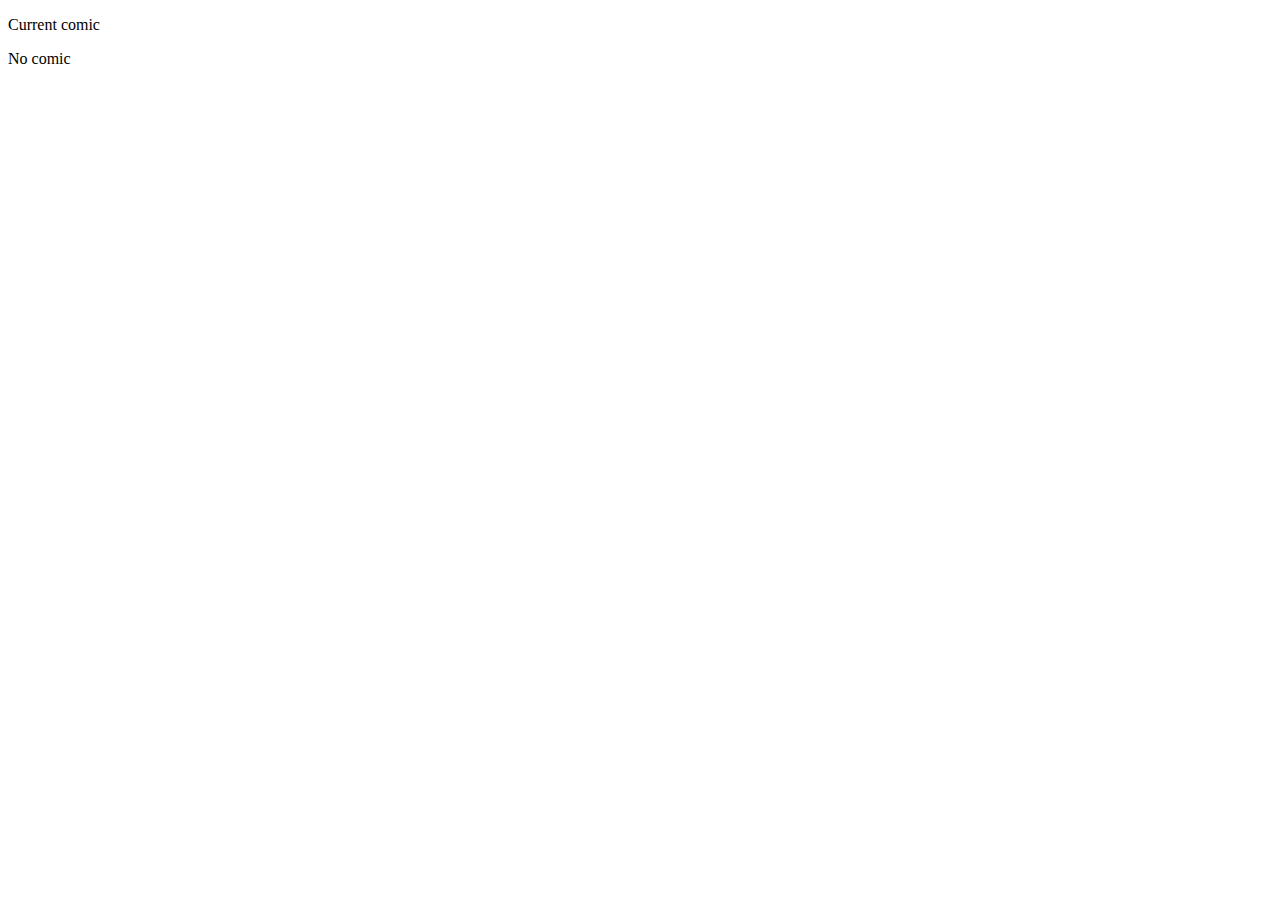
<file: Java_5.6/index.html>
<!DOCTYPE html>
<html>
<title>XKCD</title>

<body>

  <p>Current comic</p>
  <div id="comic">No comic</div>
</body>

<script>
  var myurl = "https://xkcd.vercel.app/?comic=latest";
  console.log(myurl);
  fetch(myurl, {mode: 'cors'})
    .then(function(response) {
      console.log(response);
      return response.json();
    }).then(function(json) {
      console.log("This is the json");
      console.log(json);
      const alt = document.createTextNode(json["alt"]);
      const container = document.getElementById("comic");
      container.textContent = "";
      container.appendChild(alt);
    });
    let everything = "<p>";
    everything += json["alt"];
    everything += "</p>" + '<img src="'+json["img"]+'"></img>"';
    document.getElementById("comic").innerHTML = everything;
</script>
</html>
</file>
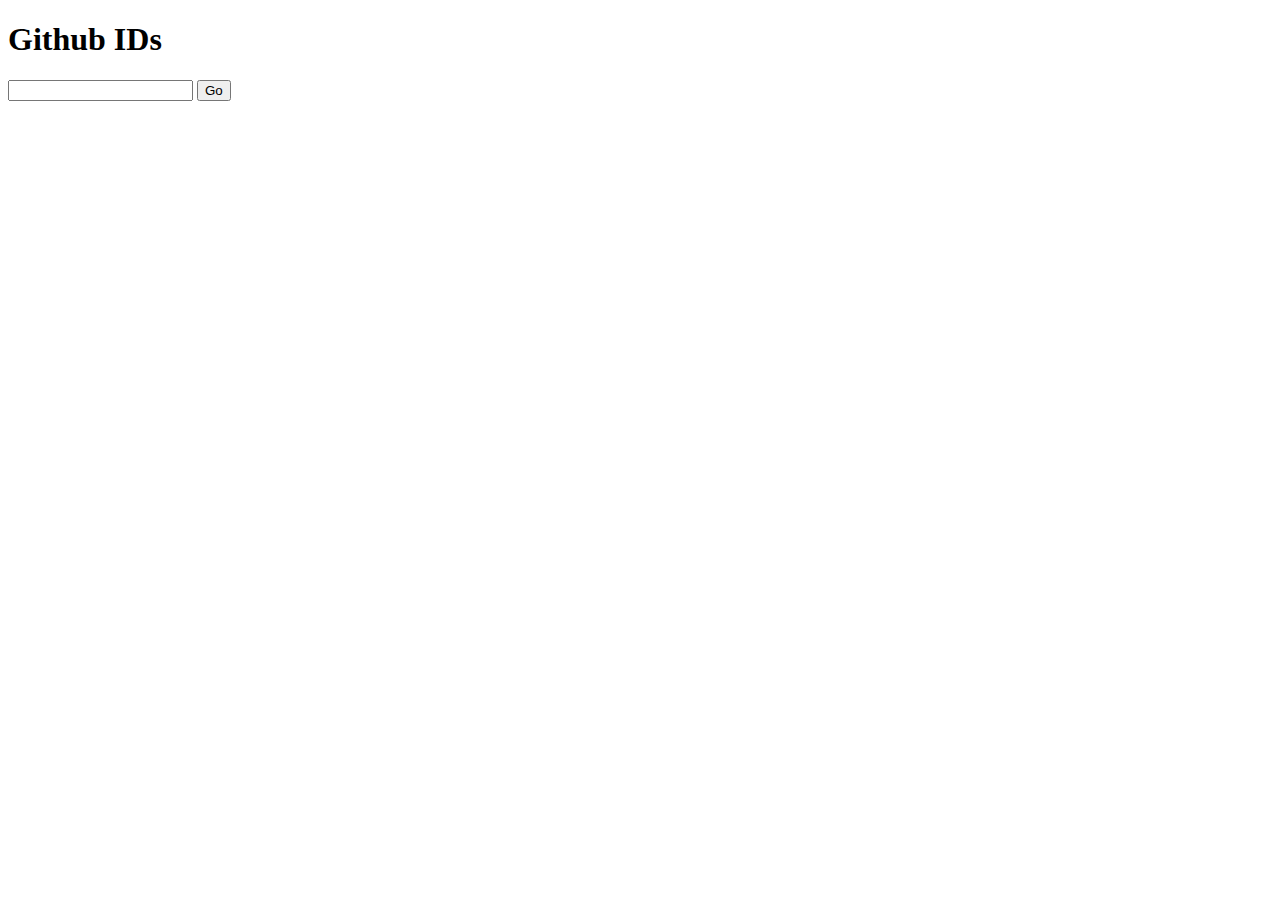
<file: Java_5.7/index.html>
<!DOCTYPE html>
<html>
<title>GIT Demo</title>

<body>
<h1>
Github IDs
</h1>
<form id="userform">
  <input id="user">
  <input type="submit" value="Go">
</form>
<div id="github">

</div>
</body>

<script>
document.getElementById("userform").addEventListener("submit", function(event) {
    event.preventDefault();
    const id = document.getElementById("user").value;
    console.log("id is",id);
    const fullURL = "https://api.github.com/users/" + id;
    console.log(fullURL);
    fetch(fullURL)
    .then(function(response) {
      return response.json();
    }).then(function(json) {
      console.log(json);
      const idResponse = json["id"];
      const strong = document.createElement("strong");
      strong.appendChild(document.createTextNode("ID=" + idResponse));
      
      const container = document.getElementById("github");
      container.textContent = "";
      container.appendChild(strong);
    });
  });
</script>
</html>
</file>
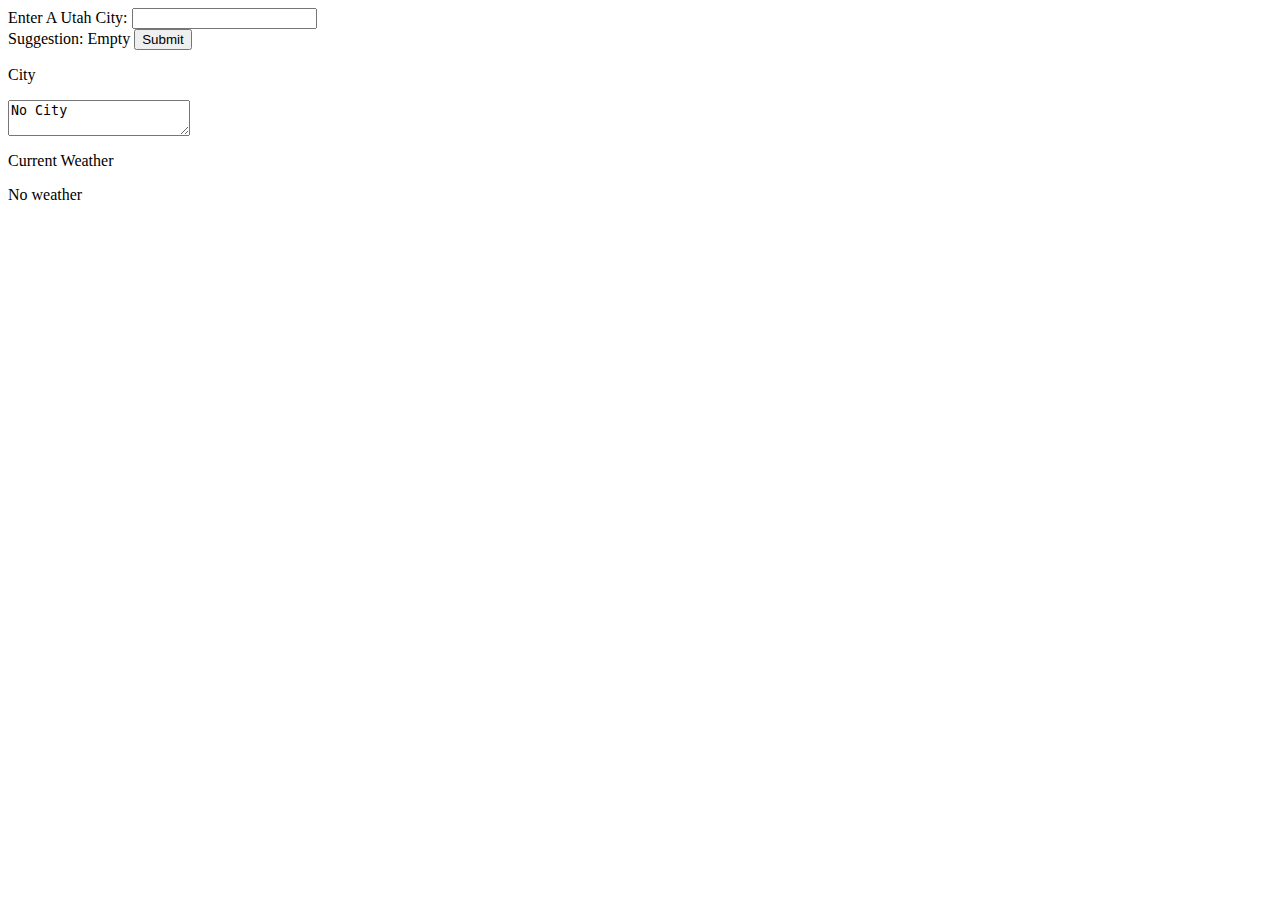
<file: JavaAPI/index.html>
<html>
    <head>
        <title>City Finder</title>
    </head>
    <body>
    <form>
        Enter A Utah City: <input type="text" id="cityField" value=""><br>
        Suggestion: <span id="txtHint">Empty</span>
        <input id="weatherButton" type="submit" value="Submit">
    </form>
    <p>City</p>
    <textarea id="displayCity">No City</textarea>
    <p>Current Weather</p>
    <div id="weather">No weather</div>
    
    
    <script>
    document.getElementById("cityField").addEventListener("keyup", function(event) {
        event.preventDefault();
        const url = "https://csonline.byu.edu/city?q="+
      document.getElementById("cityField").value;
        console.log(url);
        fetch(url)
            .then(function(response) {
                return response.json();
            }).then(function(json) {
                console.log(json);
                console.log(json[0]);
                console.log("Got " + json[0].city);
                const everything = document.createElement("ul");
                for (let i = 0; i < json.length; i++) {
                    const value = json[i].city;
                    const listItem = document.createElement("li");
                    listItem.appendChild(document.createTextNode(value));
                    everything.appendChild(listItem);
                };
                const txtHint = document.getElementById("txtHint");
                txtHint.textContent = "";
                txtHint.appendChild(everything);
            });
    });
    </script>
    
    </body>
</html>
</file>
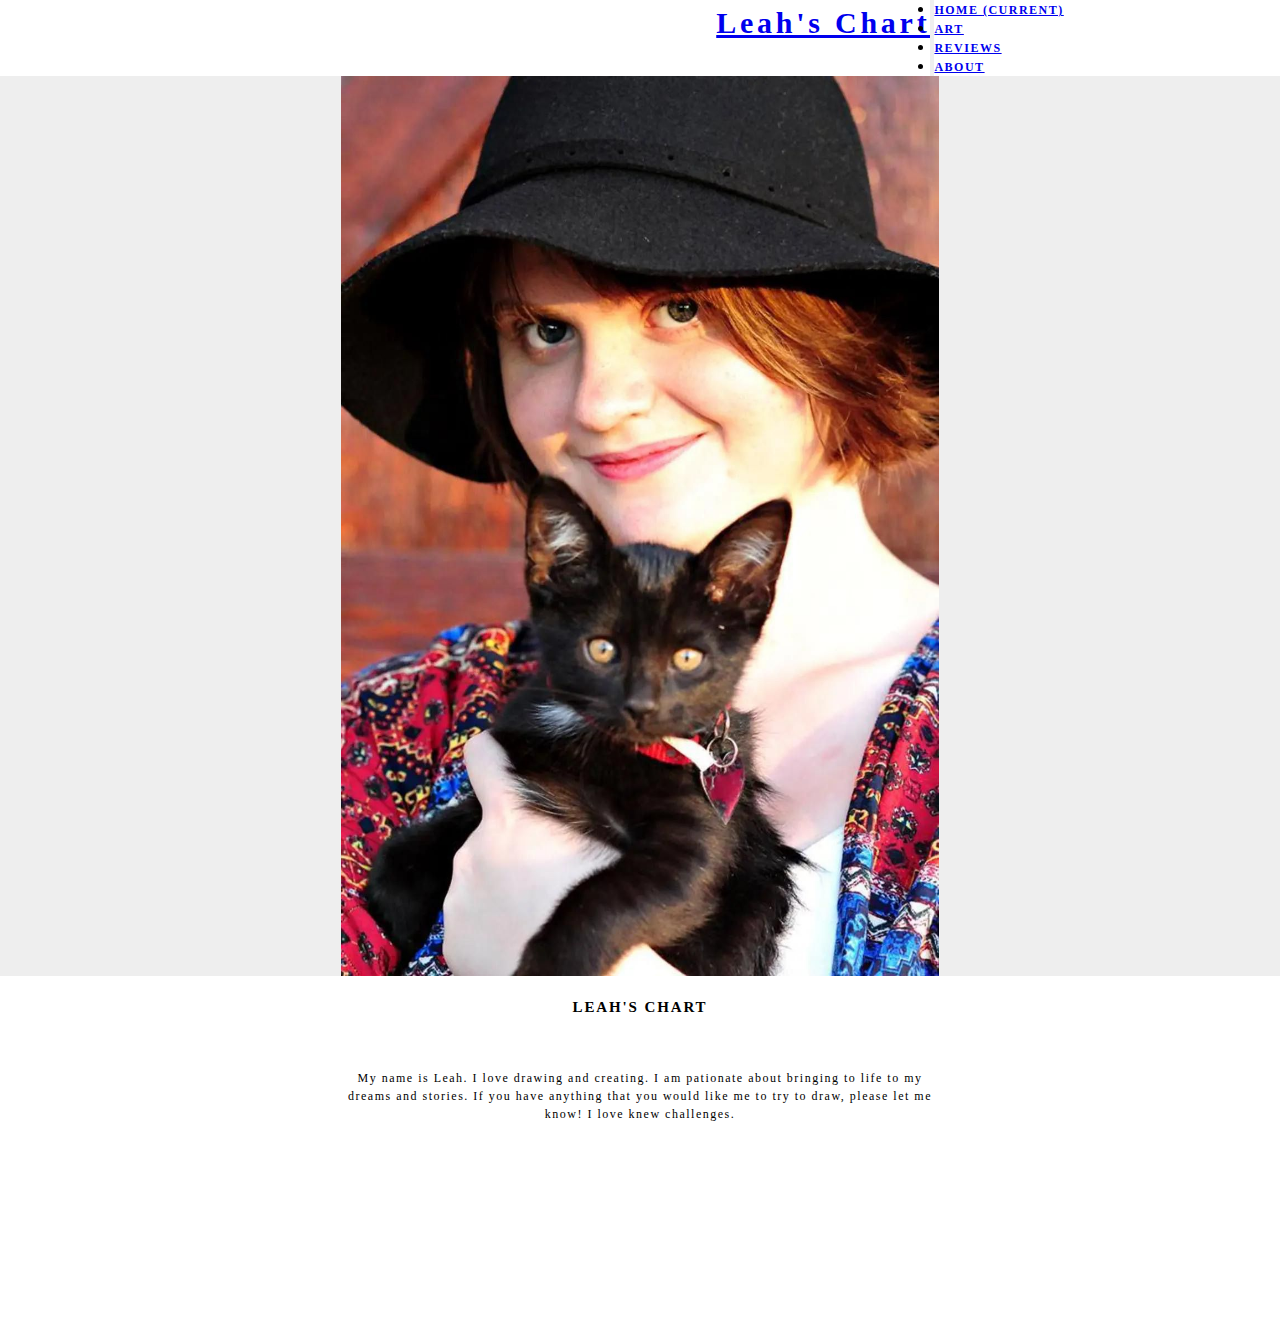
<file: Creative_1/about.html>
<!doctype html>
<html lang="en">
    <head>
      <link rel="stylesheet" href="https://stackpath.bootstrapcdn.com/bootstrap/4.1.3/css/bootstrap.min.css" integrity="sha384-MCw98/SFnGE8fJT3GXwEOngsV7Zt27NXFoaoApmYm81iuXoPkFOJwJ8ERdknLPMO" crossorigin="anonymous">
      <link rel="stylesheet" href="styles.css" />
      <title>Leah's Chart</title>
    </head>
    
    
    <body>
        
        <nav class="navbar navbar-expand-lg navbar-light bg-light">
            
          <a class="navbar-brand" href="index.html">Leah's Chart</a>
          
          <button class="navbar-toggler" type="button" data-toggle="collapse" data-target="#navbarNav" aria-controls="navbarNav" aria-expanded="false" aria-label="Toggle navigation">
              
            <span class="navbar-toggler-icon"></span>
          </button>
          
          <div class="collapse navbar-collapse" id="navbarNav">
              
            <ul class="navbar-nav">
                
              <li class="nav-item active">
                <a class="nav-link" href="index.html">Home <span class="sr-only">(current)</span></a>
              </li>
              
              <li class="nav-item">
                <a class="nav-link" href="portfolio.html">Art</a>
              </li>
              
              <li class="nav-item">
                <a class="nav-link" href="reviews.html">Reviews</a>
              </li>
              
              <li class="nav-item">
                <a class="nav-link" href="about.html">About</a>
              </li>
              
            </ul>
            
          </div>
        </nav>
        
        
        <div class="about">
            
            <div class="about_pic">
                <img src="images/leah_0.jpeg"></img>
            </div>
            
            <div class="about_descrip">
                <h1>
                    Leah's Chart
                </h1>
                <div class="about_descrip_para">
                    <p>
                    My name is Leah. I love drawing and creating. I am pationate about bringing to life to my dreams and stories. If you have anything that you 
                    would like me to try to draw, please let me know! I love knew challenges.
                    
                    </p>
                </div>

            </div>

            

        </div>
                
        
        
        
        
        
        <script src="https://code.jquery.com/jquery-3.3.1.slim.min.js" integrity="sha384-q8i/X+965DzO0rT7abK41JStQIAqVgRVzpbzo5smXKp4YfRvH+8abtTE1Pi6jizo" crossorigin="anonymous"></script>
        <script src="https://cdnjs.cloudflare.com/ajax/libs/popper.js/1.14.3/umd/popper.min.js" integrity="sha384-ZMP7rVo3mIykV+2+9J3UJ46jBk0WLaUAdn689aCwoqbBJiSnjAK/l8WvCWPIPm49" crossorigin="anonymous"></script>
        <script src="https://stackpath.bootstrapcdn.com/bootstrap/4.1.3/js/bootstrap.min.js" integrity="sha384-ChfqqxuZUCnJSK3+MXmPNIyE6ZbWh2IMqE241rYiqJxyMiZ6OW/JmZQ5stwEULTy" crossorigin="anonymous"></script>
        
        
    </body>

    
    
</html>
</file>
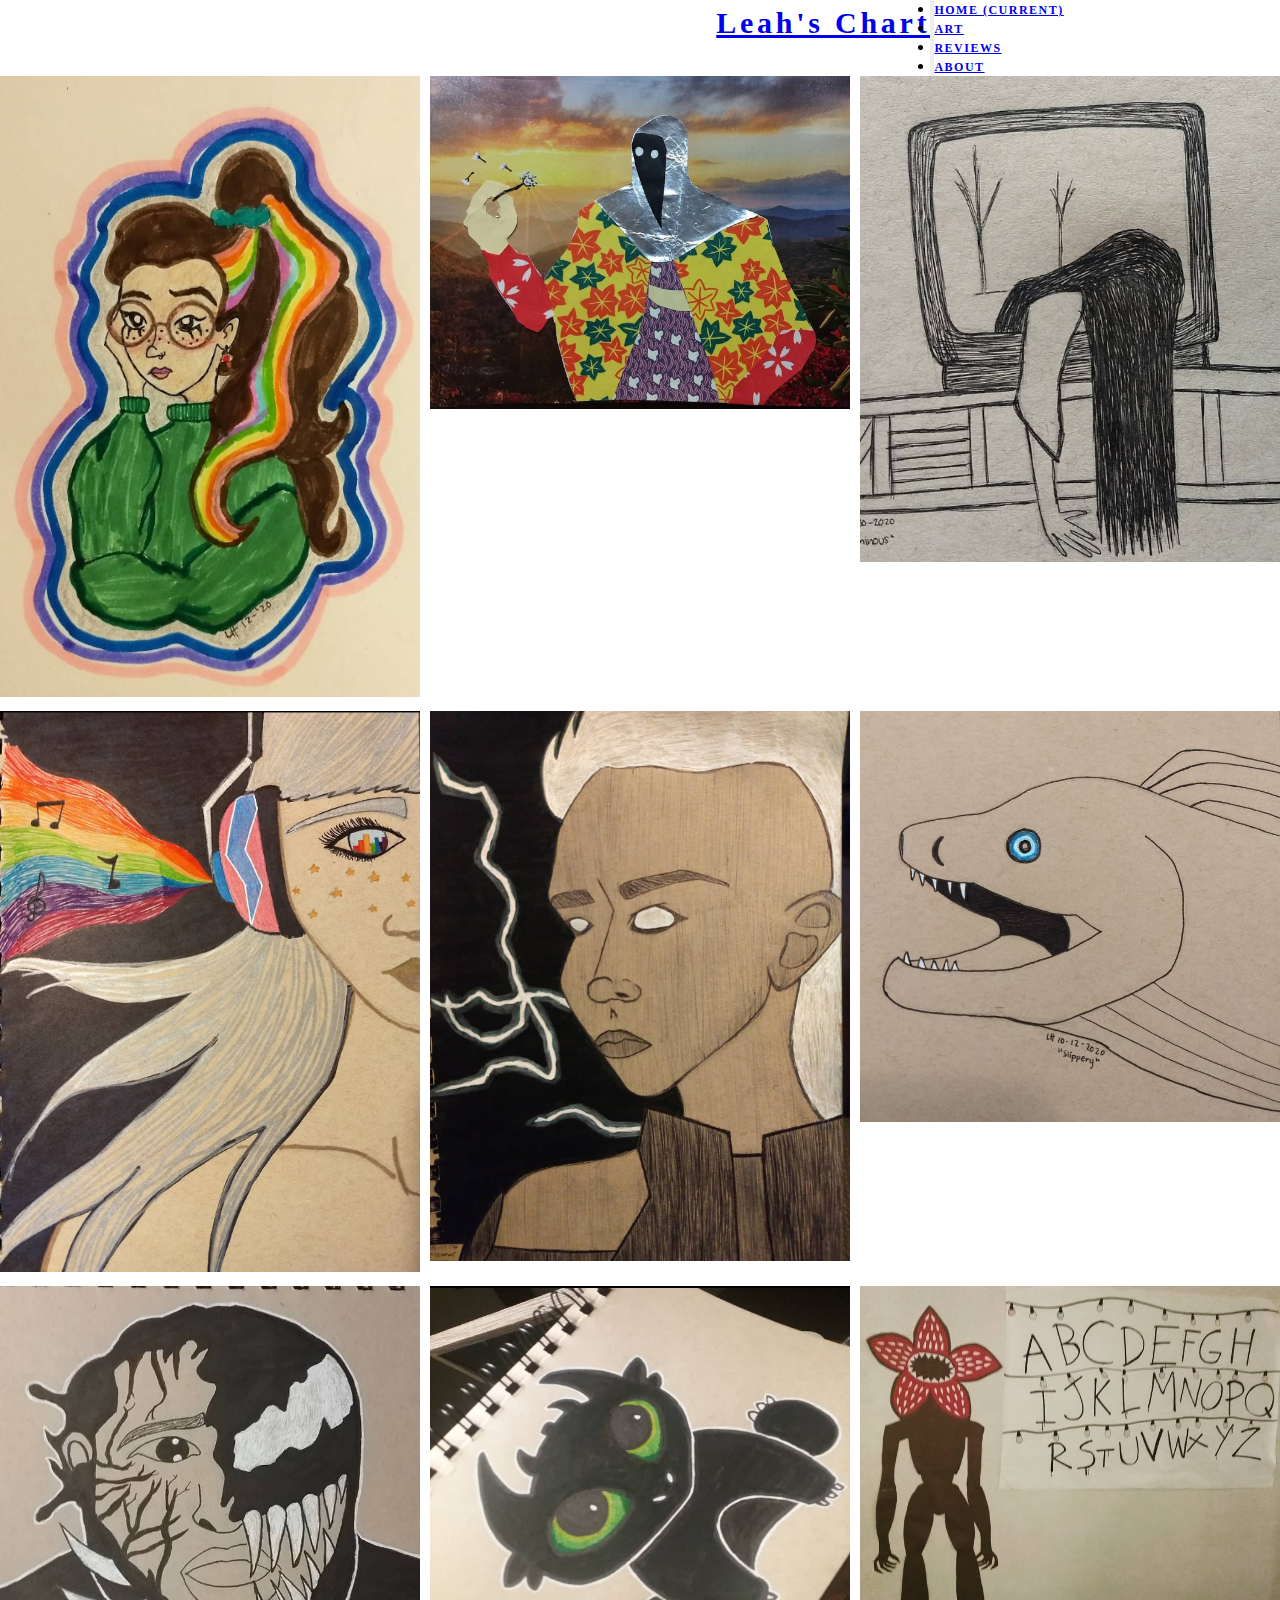
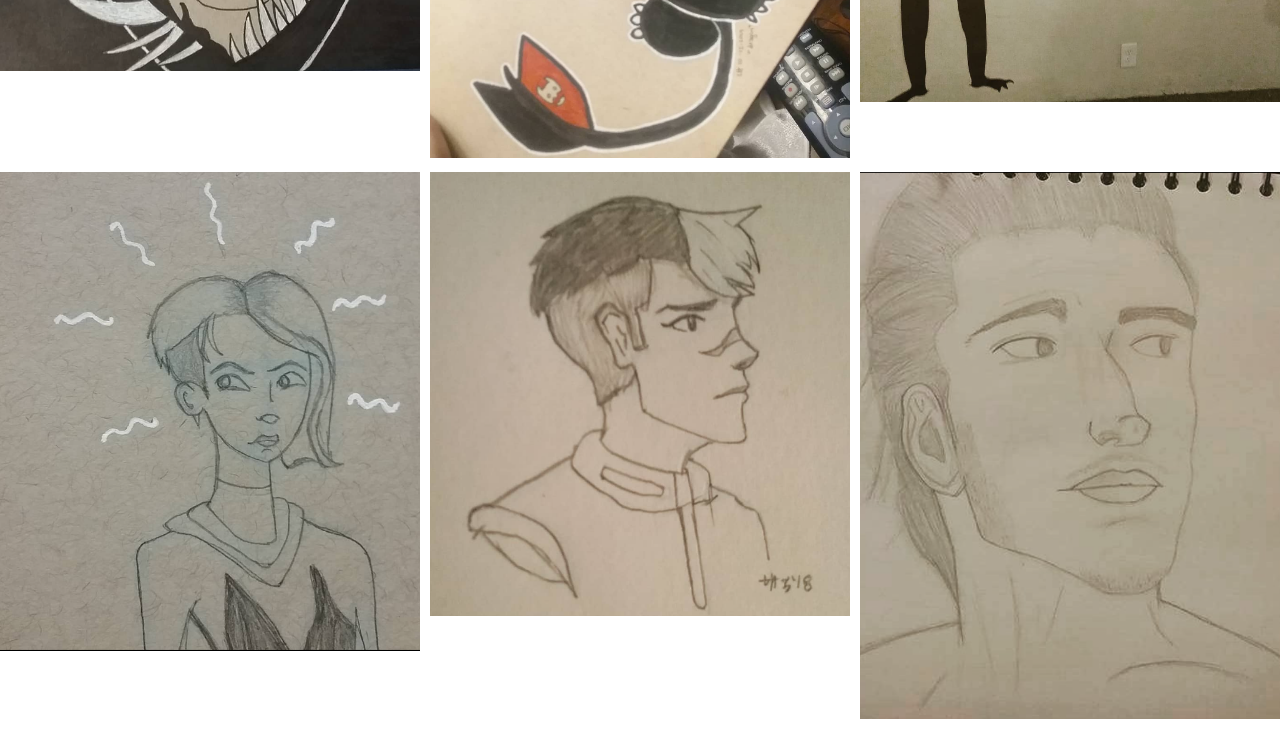
<file: Creative_1/portfolio.html>
<!doctype html>
<html lang="en">
    <head>
      <link rel="stylesheet" href="https://stackpath.bootstrapcdn.com/bootstrap/4.1.3/css/bootstrap.min.css" integrity="sha384-MCw98/SFnGE8fJT3GXwEOngsV7Zt27NXFoaoApmYm81iuXoPkFOJwJ8ERdknLPMO" crossorigin="anonymous">
      <link rel="stylesheet" href="styles.css" />
      <title>Leah's Chart</title>
    </head>
    
    
    <body>
        
        <nav class="navbar navbar-expand-lg navbar-light bg-light">
            
          <a class="navbar-brand" href="index.html">Leah's Chart</a>
          
          <button class="navbar-toggler" type="button" data-toggle="collapse" data-target="#navbarNav" aria-controls="navbarNav" aria-expanded="false" aria-label="Toggle navigation">
              
            <span class="navbar-toggler-icon"></span>
          </button>
          
          <div class="collapse navbar-collapse" id="navbarNav">
              
            <ul class="navbar-nav">
                
              <li class="nav-item active">
                <a class="nav-link" href="index.html">Home <span class="sr-only">(current)</span></a>
              </li>
              
              <li class="nav-item">
                <a class="nav-link" href="portfolio.html">Art</a>
              </li>
              
              <li class="nav-item">
                <a class="nav-link" href="reviews.html">Reviews</a>
              </li>
              
              <li class="nav-item">
                <a class="nav-link" href="about.html">About</a>
              </li>
              
            </ul>
            
          </div>
        </nav>
        
        
        <div class="masonry">
            
            <div class="item">
                <img src="images/leah_1.PNG"></img>
            </div>
            <div class="item">
                <img src="images/leah_2.PNG"></img>
            </div>
            <div class="item">
                <img src="images/leah_3.PNG"></img>
            </div>
            
            
            <div class="item">
                <img src="images/leah_4.PNG"></img>
            </div>
            
            <div class="item">
                <img src="images/leah_5.PNG"></img>
            </div>
            <div class="item">
                <img src="images/leah_6.PNG"></img>
            </div>
              <div class="item">
                <img src="images/leah_7.PNG"></img>
            </div>
            <div class="item">
                <img src="images/leah_8.PNG"></img>
            </div>
            <div class="item">
                <img src="images/leah_9.PNG"></img>
            </div>
            <div class="item">
                <img src="images/leah_10.PNG"></img>
            </div>
            <div class="item">
                <img src="images/leah_11.PNG"></img>
            </div>
            <div class="item">
                <img src="images/leah_12.PNG"></img>
            </div>
        </div>
        

                
        
        
        
        
        
        <script src="https://code.jquery.com/jquery-3.3.1.slim.min.js" integrity="sha384-q8i/X+965DzO0rT7abK41JStQIAqVgRVzpbzo5smXKp4YfRvH+8abtTE1Pi6jizo" crossorigin="anonymous"></script>
        <script src="https://cdnjs.cloudflare.com/ajax/libs/popper.js/1.14.3/umd/popper.min.js" integrity="sha384-ZMP7rVo3mIykV+2+9J3UJ46jBk0WLaUAdn689aCwoqbBJiSnjAK/l8WvCWPIPm49" crossorigin="anonymous"></script>
        <script src="https://stackpath.bootstrapcdn.com/bootstrap/4.1.3/js/bootstrap.min.js" integrity="sha384-ChfqqxuZUCnJSK3+MXmPNIyE6ZbWh2IMqE241rYiqJxyMiZ6OW/JmZQ5stwEULTy" crossorigin="anonymous"></script>
        
        
    </body>

    
    
</html>
</file>
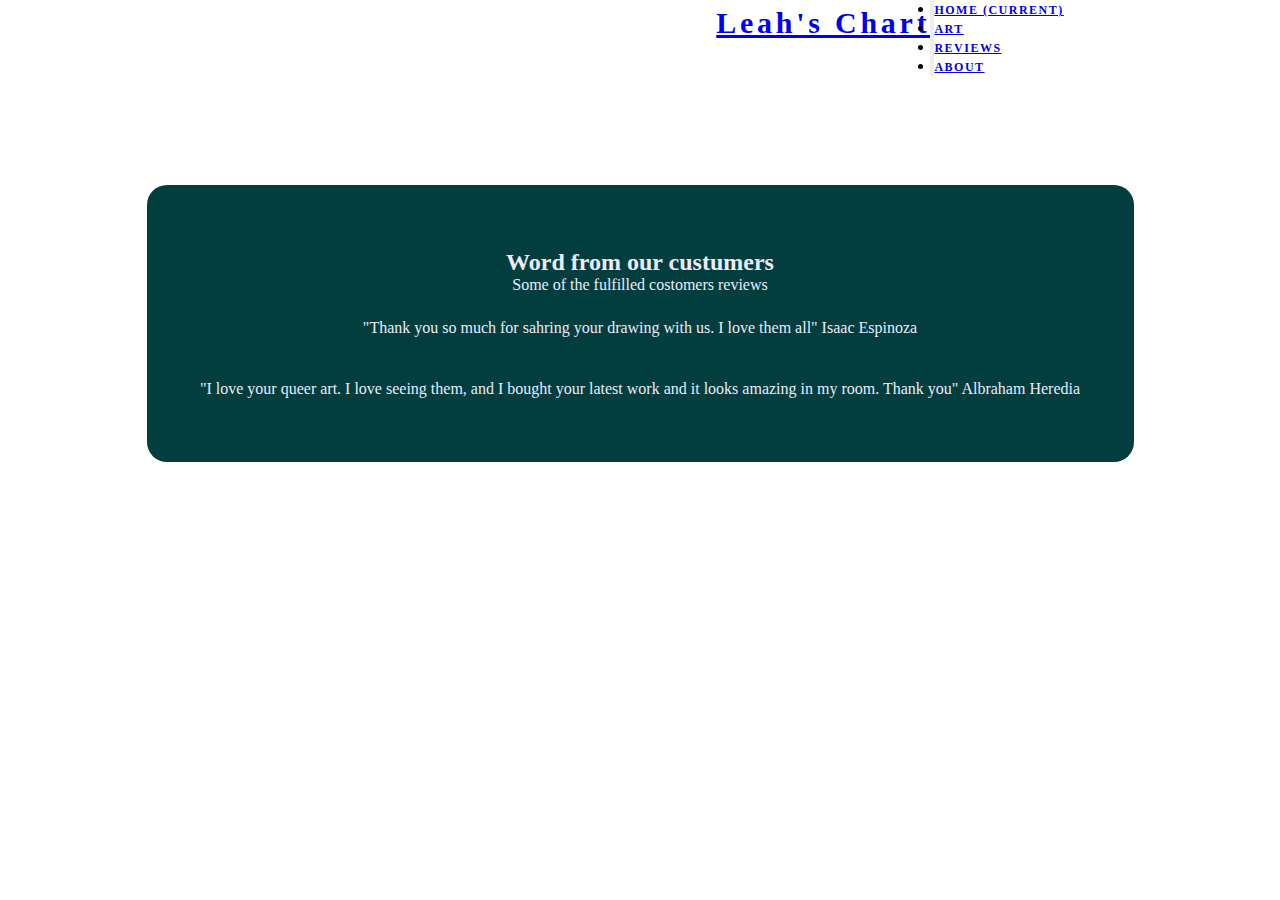
<file: Creative_1/reviews.html>
<!doctype html>
<html lang="en">
    <head>
      <link rel="stylesheet" href="https://stackpath.bootstrapcdn.com/bootstrap/4.1.3/css/bootstrap.min.css" integrity="sha384-MCw98/SFnGE8fJT3GXwEOngsV7Zt27NXFoaoApmYm81iuXoPkFOJwJ8ERdknLPMO" crossorigin="anonymous">
      <link rel="stylesheet" href="styles.css" />
      <title>Leah's Chart</title>
      <link
      rel="stylesheet"
      href="https://cdn.jsdelivr.net/npm/swiper@8/swiper-bundle.min.css"
      />
      
    </head>
    
    
    <body>
        
        <nav class="navbar navbar-expand-lg navbar-light bg-light">
            
          <a class="navbar-brand" href="index.html">Leah's Chart</a>
          
          <button class="navbar-toggler" type="button" data-toggle="collapse" data-target="#navbarNav" aria-controls="navbarNav" aria-expanded="false" aria-label="Toggle navigation">
              
            <span class="navbar-toggler-icon"></span>
          </button>
          
          <div class="collapse navbar-collapse" id="navbarNav">
              
            <ul class="navbar-nav">
                
              <li class="nav-item active">
                <a class="nav-link" href="index.html">Home <span class="sr-only">(current)</span></a>
              </li>
              
              <li class="nav-item">
                <a class="nav-link" href="portfolio.html">Art</a>
              </li>
              
              <li class="nav-item">
                <a class="nav-link" href="reviews.html">Reviews</a>
              </li>
              
              <li class="nav-item">
                <a class="nav-link" href="about.html">About</a>
              </li>
              
            </ul>
            
          </div>
        </nav>
        
        
      <div class="container">
        <div class="board">
          <h2 class="text-light">
            Word from our custumers
          </h2>
          <p class="text-light">
            Some of the fulfilled costomers reviews
          </p>
          
          <p class="comment">
            "Thank you so much for sahring your drawing with us. I love them all" Isaac Espinoza
          </p>
          <br />
          <p class="comment">
            "I love your queer art. I love seeing them, and I bought your latest work and it looks amazing in my room. Thank you" Albraham Heredia
          </p>
          
        </div>
        
        
      </div>
      
      
      
         
                
        
         <script text="type/javascript" src="script.js">
  </script>
        
        
        
        <script src="https://code.jquery.com/jquery-3.3.1.slim.min.js" integrity="sha384-q8i/X+965DzO0rT7abK41JStQIAqVgRVzpbzo5smXKp4YfRvH+8abtTE1Pi6jizo" crossorigin="anonymous"></script>
        <script src="https://cdnjs.cloudflare.com/ajax/libs/popper.js/1.14.3/umd/popper.min.js" integrity="sha384-ZMP7rVo3mIykV+2+9J3UJ46jBk0WLaUAdn689aCwoqbBJiSnjAK/l8WvCWPIPm49" crossorigin="anonymous"></script>
        <script src="https://stackpath.bootstrapcdn.com/bootstrap/4.1.3/js/bootstrap.min.js" integrity="sha384-ChfqqxuZUCnJSK3+MXmPNIyE6ZbWh2IMqE241rYiqJxyMiZ6OW/JmZQ5stwEULTy" crossorigin="anonymous"></script>
        <script src="https://cdn.jsdelivr.net/npm/swiper@8/swiper-bundle.min.js"></script>
        
    </body>

    
    
</html>
</file>
<file: Creative_1/styles.css>
* {
  margin: 0;
  padding: 0;
  box-sizing: border-box;
}


/* Menu */

.navbar{
  padding-left: 500px;
  display: flex;
  justify-content: center;
  float: inherit;
}

.bg-dark {
  background-color: #7DD3D8 !important;
}

.navbar-dark .navbar-nav .nav-link:focus, .navbar-dark .navbar-nav .nav-link:hover {
  color: #333;
}

.navbar-dark .navbar-nav .nav-link {
  color: #fff;
}



.masonry { /* Masonry container */
  display: grid;
  grid-template: auto auto auto auto auto / 1fr 1fr 1fr;
  grid-column-gap: 10px;
  grid-row-gap: 10px;

}

.item img{ /* Masonry bricks or child elements */
  width: 100%;
}

.about_pic img{
    display: grid;
    height: 100%;
    
}

.about_pic img{
    max-width: 100%;
    max-height: 100vh;
    margin: auto;
}

.about_descrip h1{
    display: flex;
    -webkit-font-smoothing: antialiased;
    -moz-osx-font-smoothing: grayscale;
    font-family: Georgia, serif;
    font-size: 15px;
    font-style: normal;
    font-weight: 600;
    letter-spacing: .125em;
    line-height: 1.5;
    text-transform: uppercase;
    justify-content: center;
}

.about_descrip_para{
  display: flex;
  width: 700px;
  height: 300px;
  justify-content: center;
  margin: auto;
}

.about_descrip p{
    display: flex;
    -webkit-font-smoothing: antialiased;
    -moz-osx-font-smoothing: grayscale;
    font-family: Georgia, serif;
    font-size: 12px;
    font-style: normal;
    letter-spacing: .125em;
    line-height: 1.5;
    justify-content: center;
    padding: 50px 50px 50px 50px;
    text-align: center;
}

.about_descrip_para p{
    display: flex;
    -webkit-font-smoothing: antialiased;
    -moz-osx-font-smoothing: grayscale;
    font-family: Georgia, serif;
    font-size: 12px;
    font-style: normal;
    letter-spacing: .125em;
    line-height: 1.5;
    justify-content: center;
    padding: 50px 50px 50px 50px;
    text-align: center;
}

.insta{
  display: flex;
  justify-content: center;
}


.nav-link {
    -webkit-font-smoothing: antialiased;
    -moz-osx-font-smoothing: grayscale;
    font-family: Cormorant,serif;
    font-size: 12px;
    font-style: normal;
    font-weight: 600;
    letter-spacing: .125em;
    line-height: 1.5;
    text-transform: uppercase;
}

.navbar-brand {
    -webkit-font-smoothing: antialiased;
    -moz-osx-font-smoothing: grayscale;
    font-family: 'Brush Script MT', cursive;
    font-size: 30px;
    font-style: normal;
    font-weight: 600;
    letter-spacing: .125em;
    line-height: 1.5;
    

}

.about_pic{
    background-color: #eee;
    display: inline-block;
    margin: 0 0 1em;
    width: 100%;
}

:root{
  --color-dark: #033E3E;
  --color-secondary-dark: #464C70;
  --color-primary: #EE709D;
  --color-text: #8297E2;
  --color-light: #EBEBFB;
}

.container{
  height: 55vh;
  display: flex;
  flex-direction: column;
  justify-content: center;
  align-items: center;
  font-family: Cormorant,serif;
}

.board{
  max-width: 987px;
  width: 100%;
  background-color: var(--color-dark);
  text-align: center;
  border-radius: 20px;
  padding: 4em 0;
  font-family: Cormorant,serif;
  
}

.text-light{
 color: var(--color-light); 
 font-family: Cormorant,serif;
}

.comment{
  color: var(--color-light);
  padding: 25px 50px 0px 50px;
  font-family: Cormorant,serif;
}

.photo_cat_edit {
 display: block;
  margin-left: auto;
  margin-right: auto;
  width: 50%;
}

/*.cat_pic{
  display: flex;
  width: 300px;  
  height: auto;  
   text-align:center;
 padding-top: 200px;
 justify-content: center;
     
}*/

.slide-frame{
    
    overflow:hidden;
    height: 300px;
    width: auto;
    
    margin-top: 20px;
    margin-bottom: 20px;
}

@-webkit-keyframes slide_animation{
    0% {left: 0px;}
    10% {left: 0px;}
    20% {left: 1200px;}
    30% {left: 1200px;}
    40% {left: 2400px;}
    50% {left: 2400px;}
    60% {left: 1200px;}
    70% {left: 1200px;}
    80% {left: 0px;}
    90% {left: 0px;}
    100% {left: 0px;}
}

.slide-images{
    
    width: auto;
    height: 800px;
    margin: 0 0 0 -2400px;
    position: relative;
    -webkit-animation-name: slide_animation;
    -webkit-animation-duration: 32s;
    -webkit-animation-iteration-count: infinite;
    -webkit-animation-direction: alternate;
    -webkit-animation-state: running;
}

.img-container{
  
  
        width: auto;
        height: 300px;
        position: relative;
        float:left;
}

.img-container img{
  height: 100%;
  width: 100%;
  margin-right: 10px;
}

/* Masonry on large screens */
@media only screen and (min-width: 1024px) {
  .masonry {
    column-count: 4;
  }
}

/* Masonry on medium-sized screens */
@media only screen and (max-width: 1023px) and (min-width: 768px) {
  .masonry {
    column-count: 3;
  }
}

/* Masonry on small screens */
@media only screen and (max-width: 767px) and (min-width: 540px) {
  .masonry {
    column-count: 2;
  }
}
</file>
